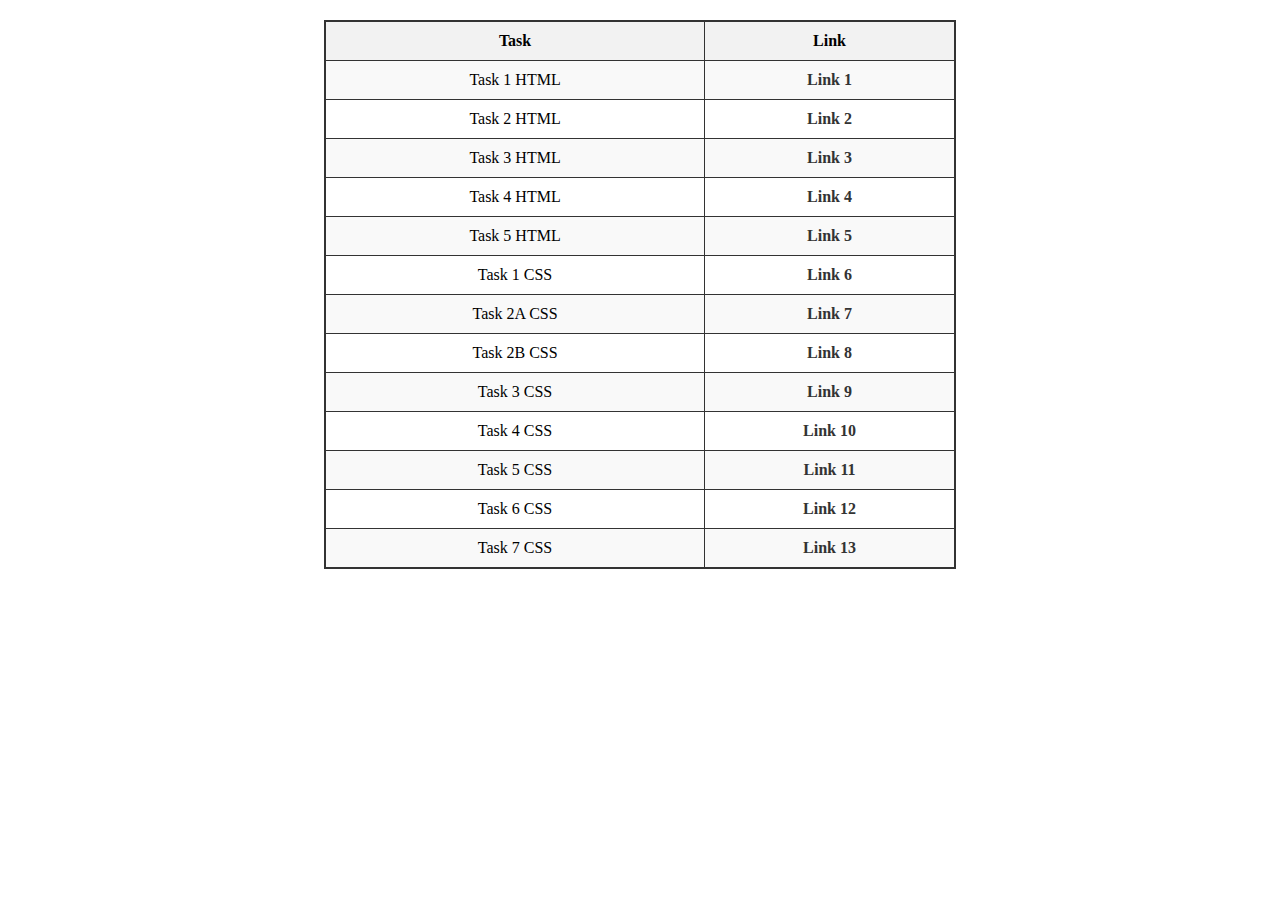
<file: index.html>
<!DOCTYPE html>
<html lang="en">
<head>
<meta charset="UTF-8">
<meta name="viewport" content="width=device-width, initial-scale=1.0">
<title>Task Index</title>
<style>
  table {
    width: 50%;
    border-collapse: collapse;
    margin: 20px auto;
    border: 2px solid #333;
    border-radius: 10px;
  }

  th, td {
    border: 1px solid #333;
    padding: 10px;
    text-align: center;
  }

  th {
    background-color: #f2f2f2;
  }

  td a {
    text-decoration: none;
    color: #333;
    font-weight: bold;
  }

  td a:hover {
    color: #8282dd; 
  }

  tr:nth-child(even) {
    background-color: #f9f9f9;
  }
</style>
</head>
<body>

<table>
  <tr>
    <th>Task</th>
    <th>Link</th>
  </tr>
  <tr>
    <td>Task 1 HTML</td>
    <td><a href="./Task1.html">Link 1</a></td>
  </tr>
  <tr>
    <td>Task 2 HTML</td>
    <td><a href="./Task2.html">Link 2</a></td>
  </tr>
  <tr>
    <td>Task 3 HTML</td>
    <td><a href="./Task3.html">Link 3</a></td>
  </tr>
  <tr>
    <td>Task 4 HTML</td>
    <td><a href="./Task4.html">Link 4</a></td>
  </tr>
  <tr>
    <td>Task 5 HTML</td>
    <td><a href="./Task5.html">Link 5</a></td>
  </tr>
  <tr>
    <td>Task 1 CSS</td>
    <td><a href="./cssTask1.html">Link 6</a></td>
  </tr>
  <tr>
    <td>Task 2A CSS</td>
    <td><a href="./cssTask2A.html">Link 7</a></td>
  </tr>
  <tr>
    <td>Task 2B CSS</td>
    <td><a href="./cssTask2B.html">Link 8</a></td>
  </tr>
  <tr>
    <td>Task 3 CSS</td>
    <td><a href="./cssTask3.html">Link 9</a></td>
  </tr>
  <tr>
    <td>Task 4 CSS</td>
    <td><a href="./cssTask4.html">Link 10</a></td>
  </tr>
  <tr>
    <td>Task 5 CSS</td>
    <td><a href="./cssTask5.html">Link 11</a></td>
  </tr>
  <tr>
    <td>Task 6 CSS</td>
    <td><a href="./cssTask6.html">Link 12</a></td>
  </tr>
  <tr>
    <td>Task 7 CSS</td>
    <td><a href="./cssTask7.html">Link 13</a></td>
  </tr>
 
</table>

</body>
</html>
</file>
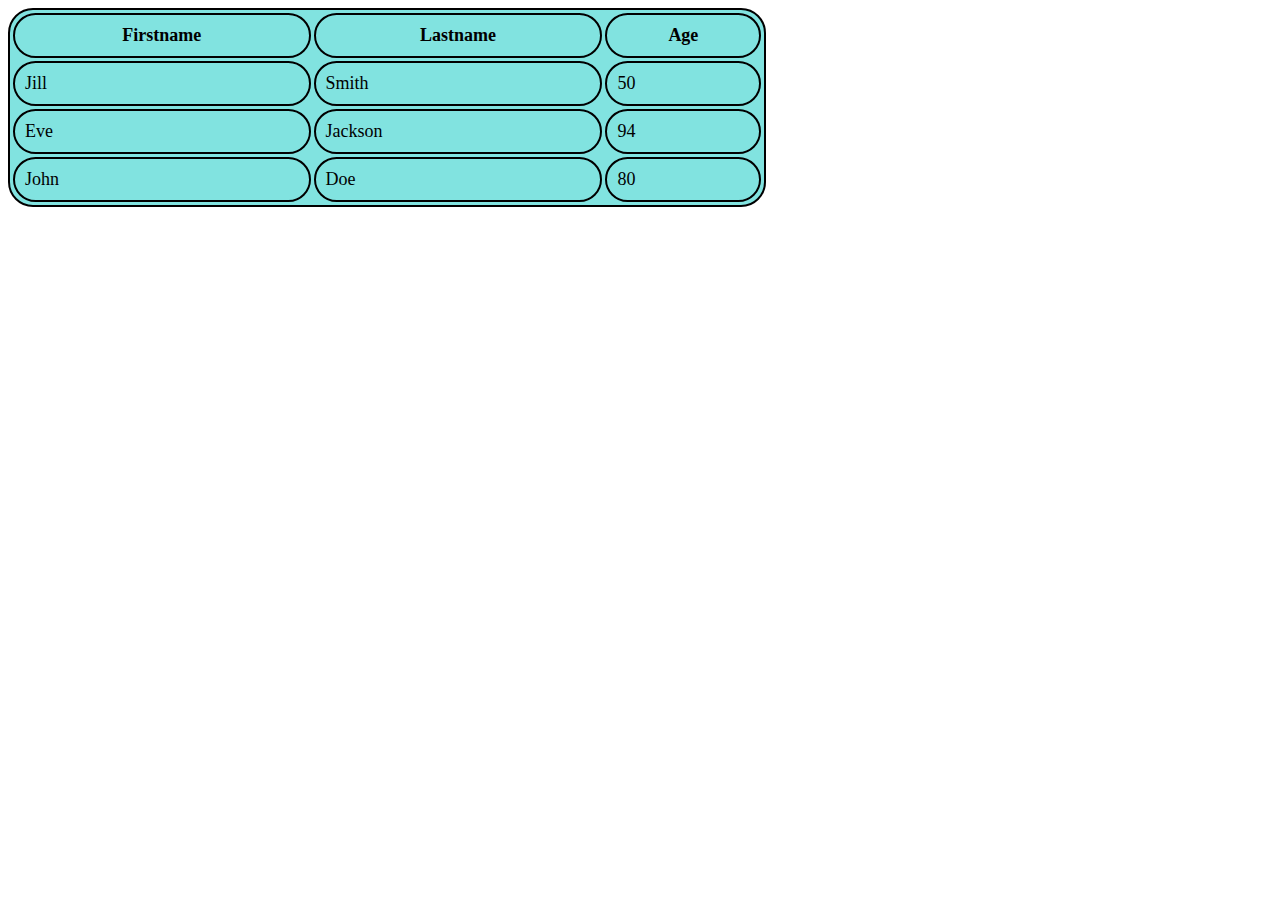
<file: cssTask1.html>
<!DOCTYPE html>
<html lang="en">
<head>
    <meta charset="UTF-8">
    <meta name="viewport" content="width=device-width, initial-scale=1.0">
    <title>Task1 HTML</title>
</head>
<font face="Times New Roman" size="4">
    <style>
        th, td, table {
          border: 2px solid black;
          border-radius: 25px;
        }
        </style>
<body>
    <table border="1" bordercolor="black" bgcolor="#81e3e0" cellspacing="3" cellpadding="10" style="width:60%">
        <tr>
            
            <th>Firstname</th>
            <th>Lastname</th>
            <th>Age</th>
        </tr>
        <tr>
            <td align="left">Jill</td>
            <td align="left">Smith</td>
            <td align="left">50</td>
        </tr>
        <tr>
            <td align="left">Eve</td>
            <td align="left">Jackson</td>
            <td align="left">94</td>
        </tr>
        <tr>
            <td align="left">John</td>
            <td align="left">Doe</td>
            <td align="left">80</td>
        </tr>
    </table>
</font>    
</body>
</html>
</file>
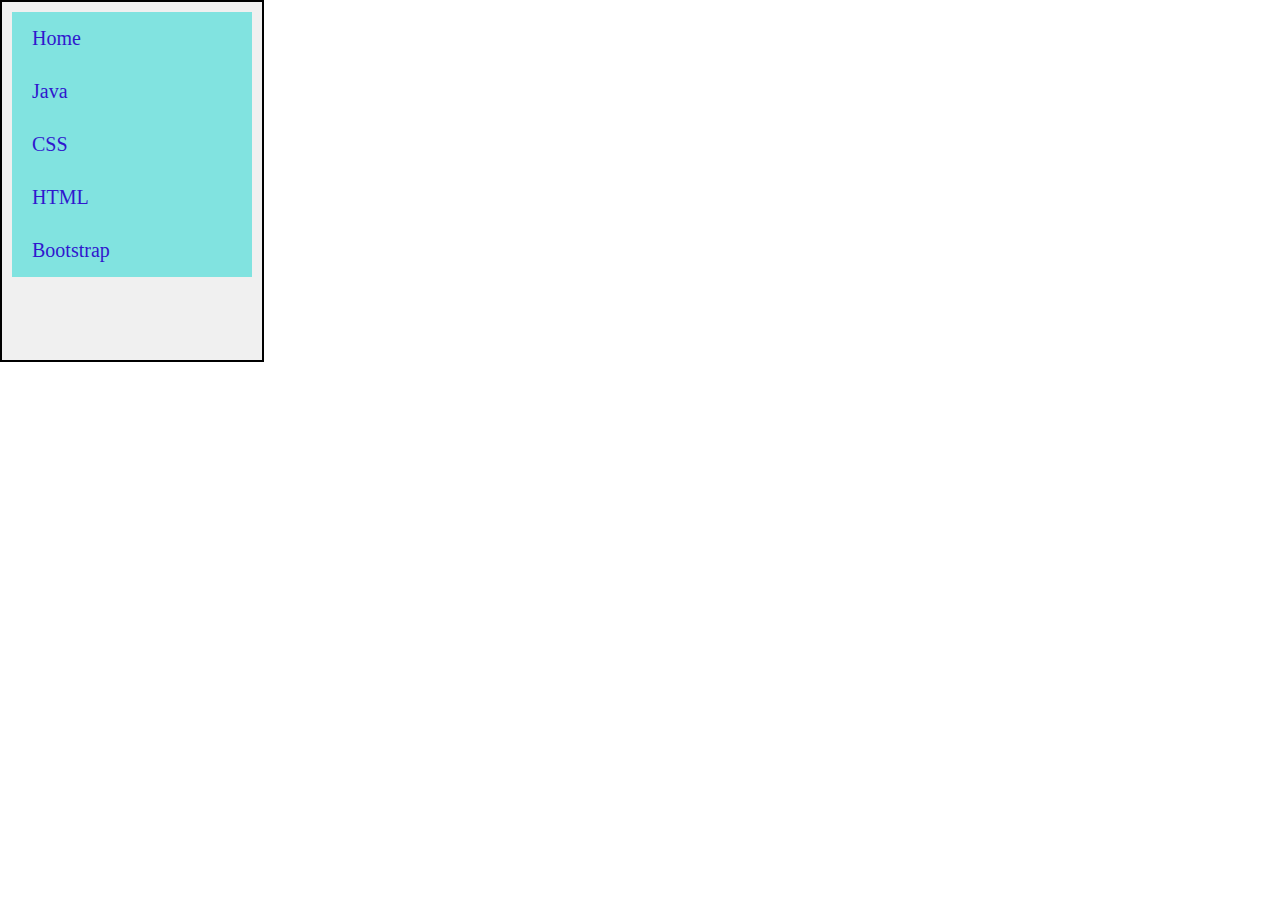
<file: cssTask2A.html>
<!DOCTYPE html>
<html lang="en">
<head>
<meta charset="UTF-8">
<meta name="viewport" content="width=device-width, initial-scale=1.0">
<title>Vertical Navigation Bars</title>
<style>
  body {
    font-family: 'Times New Roman', Times, serif;
    margin: 1;
  }

  .nav-container {
    background-color: #f0f0f0;
    padding: 10px;
    width: 240px;
    position: fixed;
    top: 0;
    left: 0;
    bottom: 0;
    height: 37.5%;
    overflow-y: auto;
    border: 2px solid #000;
  }

  .vertical-navbar {
    width: 100%;
    background-color: #81e3e0;
  }

  .vertical-navbar a {
    display: block;
    padding: 15px 20px;
    text-decoration: none;
    color: rgb(48, 23, 206);
    font-size: 20px;
  }

  .vertical-navbar a:hover {
    background-color: rgb(235, 137, 25);
    color: white;
  }

  .content {
    margin-left: 260px;
    padding: 20px;
  }
</style>
</head>
<body>
  <div class="nav-container">
    <div class="vertical-navbar" id="vertical-navbar">
      <a href="#home">Home</a>
      <a href="#about">Java</a>
      <a href="#services">CSS</a>
      <a href="#portfolio">HTML</a>
      <a href="#contact">Bootstrap</a>
    </div>
  </div>

</body>
</html>
</file>
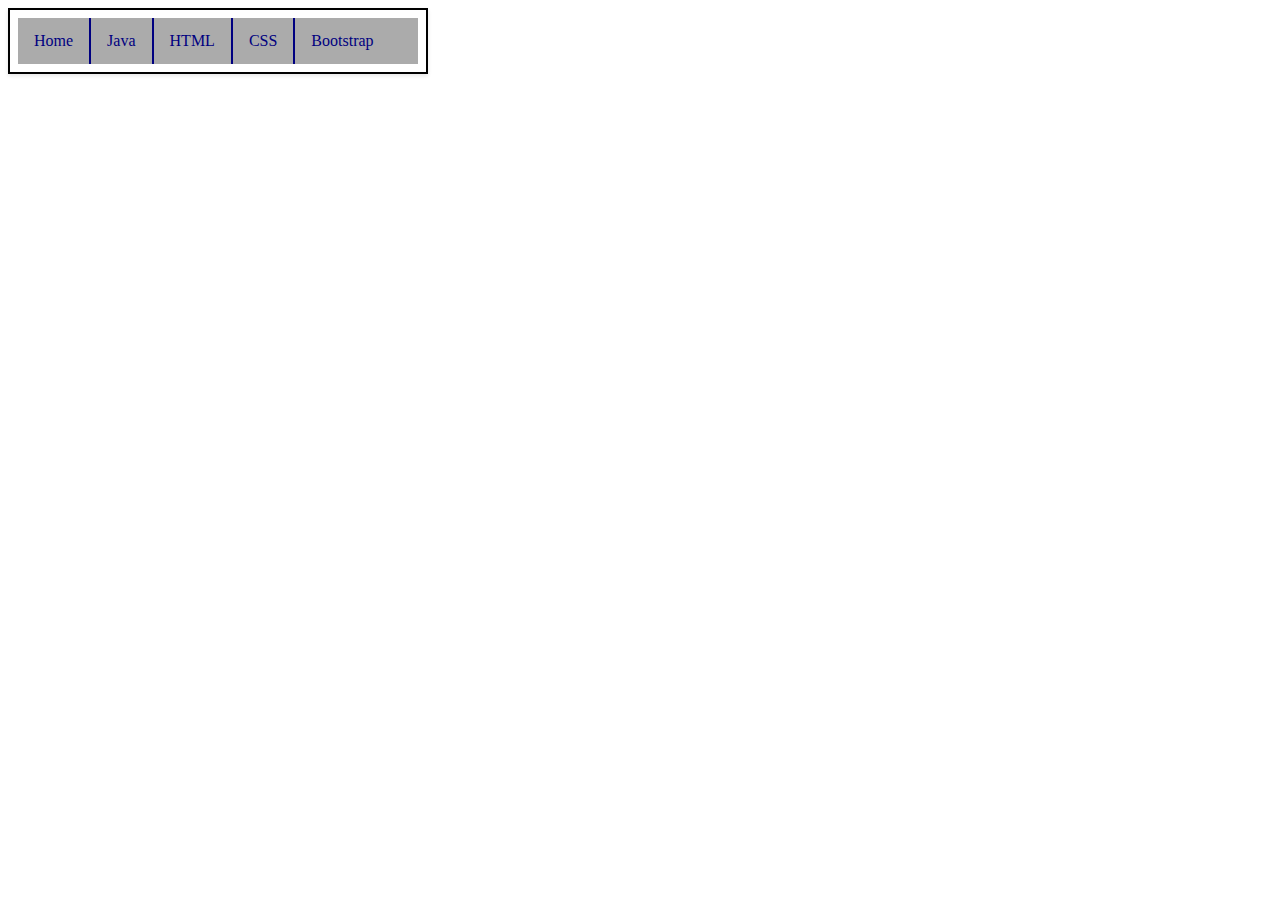
<file: cssTask2B.html>
<!DOCTYPE html>
<html lang="en">
<head>
<meta charset="UTF-8">
<meta name="viewport" content="width=device-width, initial-scale=1.0">
<title>Horizontal Navigation Bar</title>
<style>
  .navbar-container {
  background-color: #ffffff; 
  padding: 8px; 
  box-shadow: 0 2px 4px rgba(0, 0, 0, 0.1); 
  border: 2px solid #000; 
  max-width: 400px;
}


  .horizontal-navbar {
    background-color: #ababab; 
    overflow: hidden;
  }

  .horizontal-navbar a {
    float: left;
    display: block;
    color: #000080; 
    text-align: center;
    padding: 14px 16px;
    text-decoration: none;
    border-right: 2px solid #000080; 
  }

  .horizontal-navbar a:last-child {
    border-right: none; 
  }

  .horizontal-navbar a:hover {
    background-color: #5f5e5e; 
    color: #ffffff; 
  }
</style>
</head>
<body>

<div class="navbar-container">
  <div class="horizontal-navbar">
    <a href="#home">Home</a>
    <a href="#java">Java</a>
    <a href="#html">HTML</a>
    <a href="#css">CSS</a>
    <a href="#bootstrap">Bootstrap</a>
  </div>
</div>

</body>
</html>
</file>
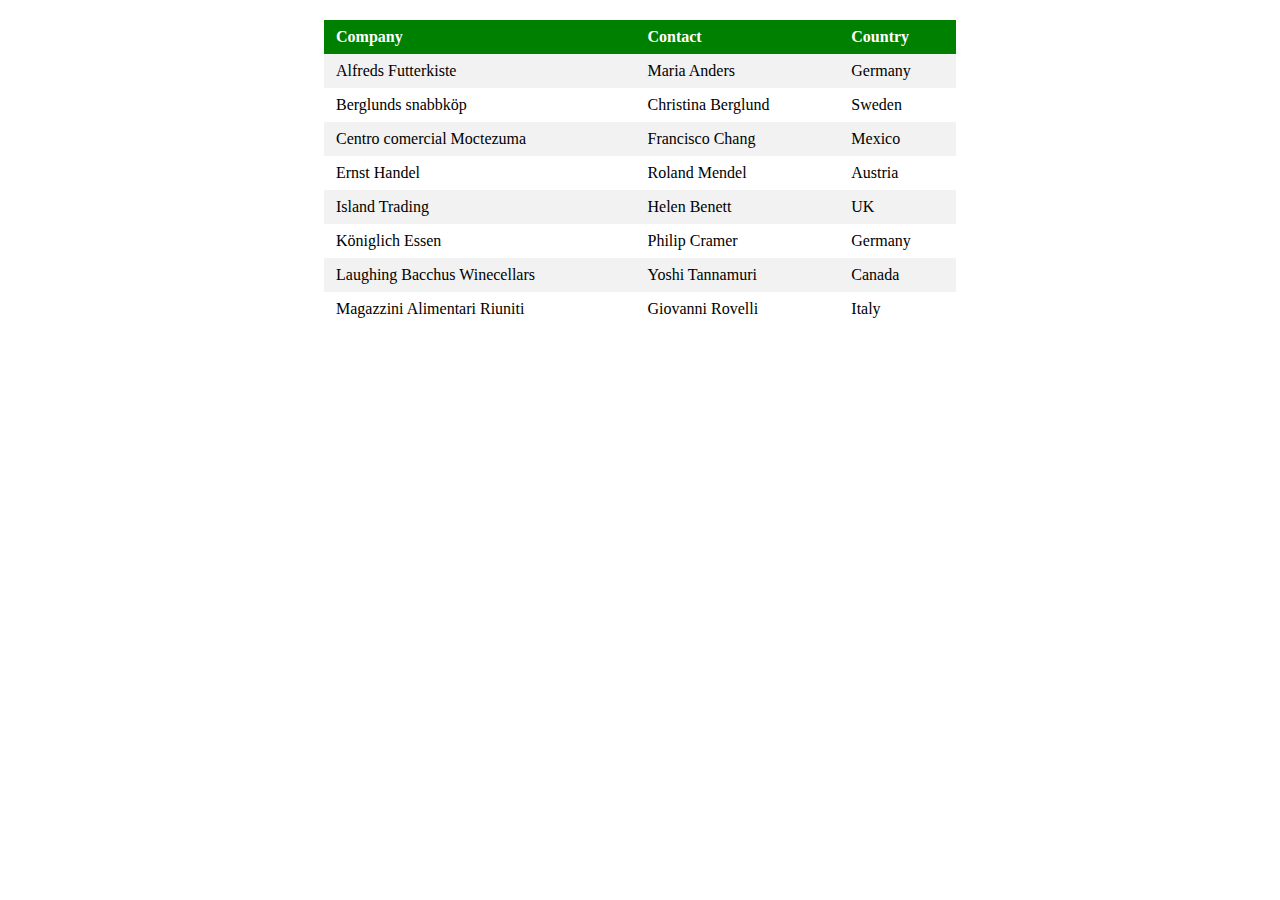
<file: cssTask3.html>
<!DOCTYPE html>
<html lang="en">
<head>
<meta charset="UTF-8">
<meta name="viewport" content="width=device-width, initial-scale=1.0">
<title>Information Table</title>
<style>
  table {
    border-collapse: collapse;
    width: 50%;
    margin: 20px auto;
  }

  th, td {
    padding: 8px 12px;
    text-align: left;
  }

  th {
    background-color: green;
    color: white;
  }

  tr:nth-child(even) {
    background-color: #f2f2f2;
  }
</style>
</head>
<body>
  <table>
    <tr>
      <th>Company</th>
      <th>Contact</th>
      <th>Country</th>
    </tr>
    <tr>
      <td>Alfreds Futterkiste</td>
      <td>Maria Anders</td>
      <td>Germany</td>
    </tr>
    <tr>
      <td>Berglunds snabbköp</td>
      <td>Christina Berglund</td>
      <td>Sweden</td>
    </tr>
    <tr>
      <td>Centro comercial Moctezuma</td>
      <td>Francisco Chang</td>
      <td>Mexico</td>
    </tr>
    <tr>
      <td>Ernst Handel</td>
      <td>Roland Mendel</td>
      <td>Austria</td>
    </tr>
    <tr>
        <td>Island Trading</td>
        <td>Helen Benett</td>
        <td>UK</td>
      </tr>
      <tr>
        <td>Königlich Essen</td>
        <td>Philip Cramer</td>
        <td>Germany</td>
      </tr>
      <tr>
        <td>Laughing Bacchus Winecellars</td>
        <td>Yoshi Tannamuri</td>
        <td>Canada</td>
      </tr>
      <tr>
        <td>Magazzini Alimentari Riuniti</td>
        <td>Giovanni Rovelli</td>
        <td>Italy</td>
      </tr>
  </table>
</body>
</html>
</file>
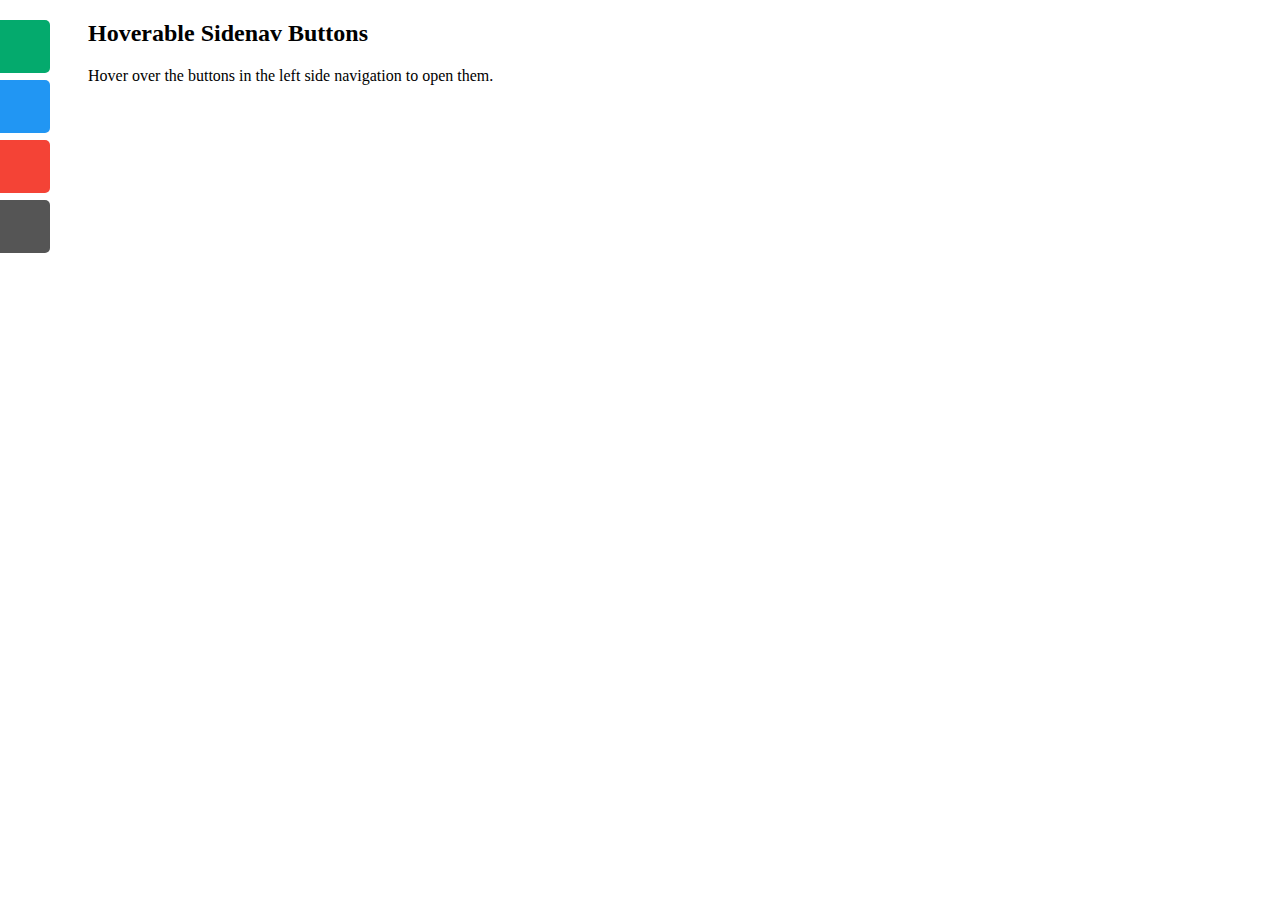
<file: cssTask4.html>
<!DOCTYPE html>
<html>
<head>
<meta name="viewport" content="width=device-width, initial-scale=1">
<style>
#mySidenav a {
  position: absolute;
  left: -80px;
  transition: 0.3s;
  padding: 15px;
  width: 100px;
  text-decoration: none;
  font-size: 20px;
  color: white;
  border-radius: 0 5px 5px 0;
}

#mySidenav a:hover {
  left: 0;
}

#java {
  top: 20px;
  background-color: #04AA6D;
}

#css {
  top: 80px;
  background-color: #2196F3;
}

#html {
  top: 140px;
  background-color: #f44336;
}

#bootstrap {
  top: 200px;
  background-color: #555
}
</style>
</head>
<body>

<div id="mySidenav" class="sidenav">
  <a href="#" id="java">Java</a>
  <a href="#" id="css">CSS</a>
  <a href="#" id="html">HTML</a>
  <a href="#" id="bootstrap">BS</a>
</div>

<div style="margin-left:80px;">
  <h2>Hoverable Sidenav Buttons</h2>
  <p>Hover over the buttons in the left side navigation to open them.</p>
</div>
   
</body>
</html>
</file>
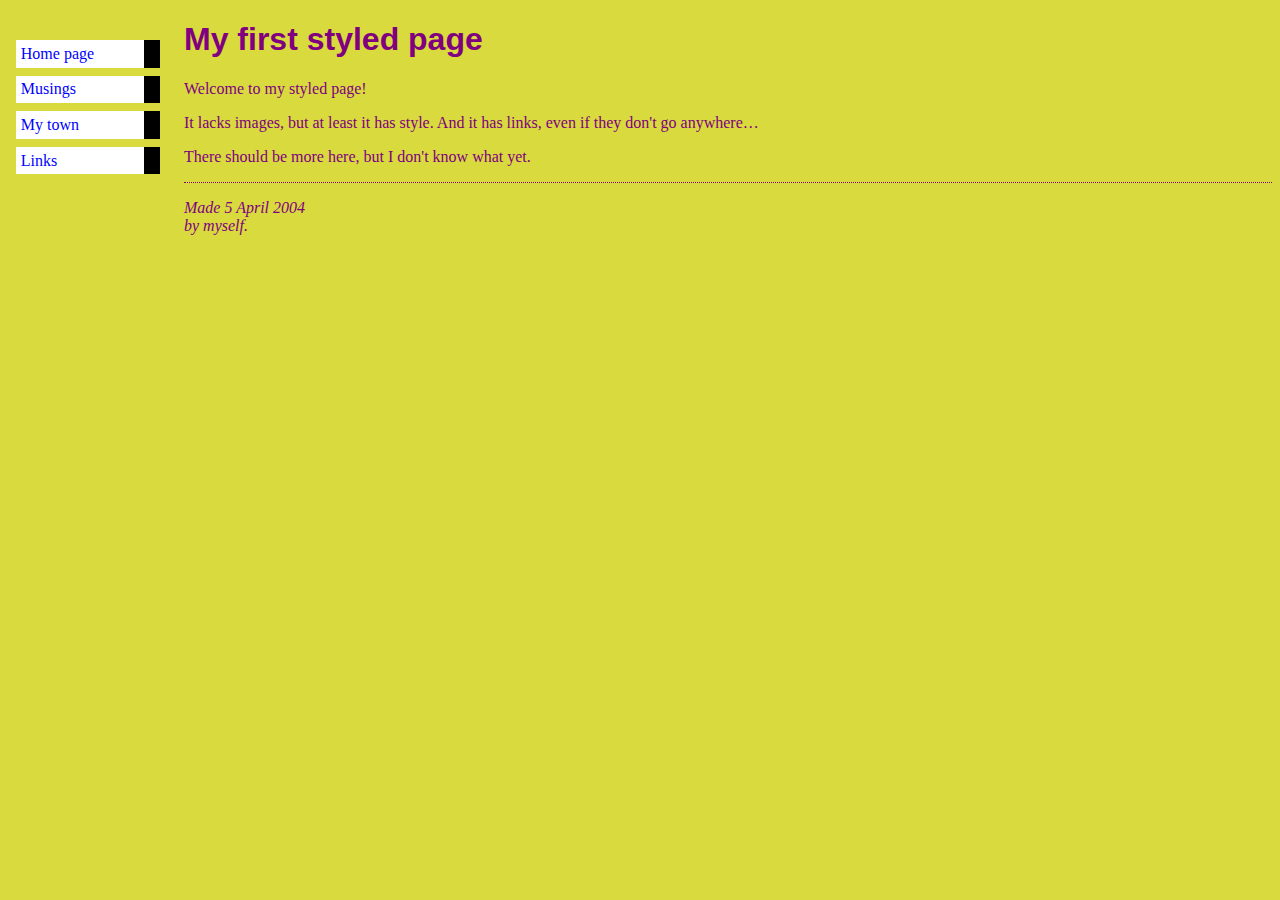
<file: cssTask5.html>
<!DOCTYPE html>
<html>
<head>
  <title>My first styled page</title>
  <style type="text/css">
    body {
        padding-left: 11em;
        font-family: Georgia, "Times New Roman",
          Times, serif;
      color: purple;
      background-color: #d8da3d }
      ul.navbar {
        list-style-type: none;
    padding: 0;
    margin: 0;
    position: absolute;
    top: 2em;
    left: 1em;
    width: 9em }

      h1 {
    font-family: Helvetica, Geneva, Arial,
          SunSans-Regular, sans-serif }
          ul.navbar li {
    background: white;
    margin: 0.5em 0;
    padding: 0.3em;
    border-right: 1em solid black }
  ul.navbar a {
    text-decoration: none }
  a:link {
    color: blue }
  a:visited {
    color: purple }
    address {
    margin-top: 1em;
    padding-top: 1em;
    border-top: thin dotted }
    </style>
  <link rel="stylesheet" href="style5.css">
</head>

<body>

<ul class="navbar">
  <li><a href="index.html">Home page</a>
  <li><a href="musings.html">Musings</a>
  <li><a href="town.html">My town</a>
  <li><a href="links.html">Links</a>
</ul>

<!-- Main content -->
<h1>My first styled page</h1>

<p>Welcome to my styled page!

<p>It lacks images, but at least it has style.
And it has links, even if they don't go
anywhere&hellip;

<p>There should be more here, but I don't know
what yet.
<address>Made 5 April 2004<br>
  by myself.</address>

</body>
</html>
</file>
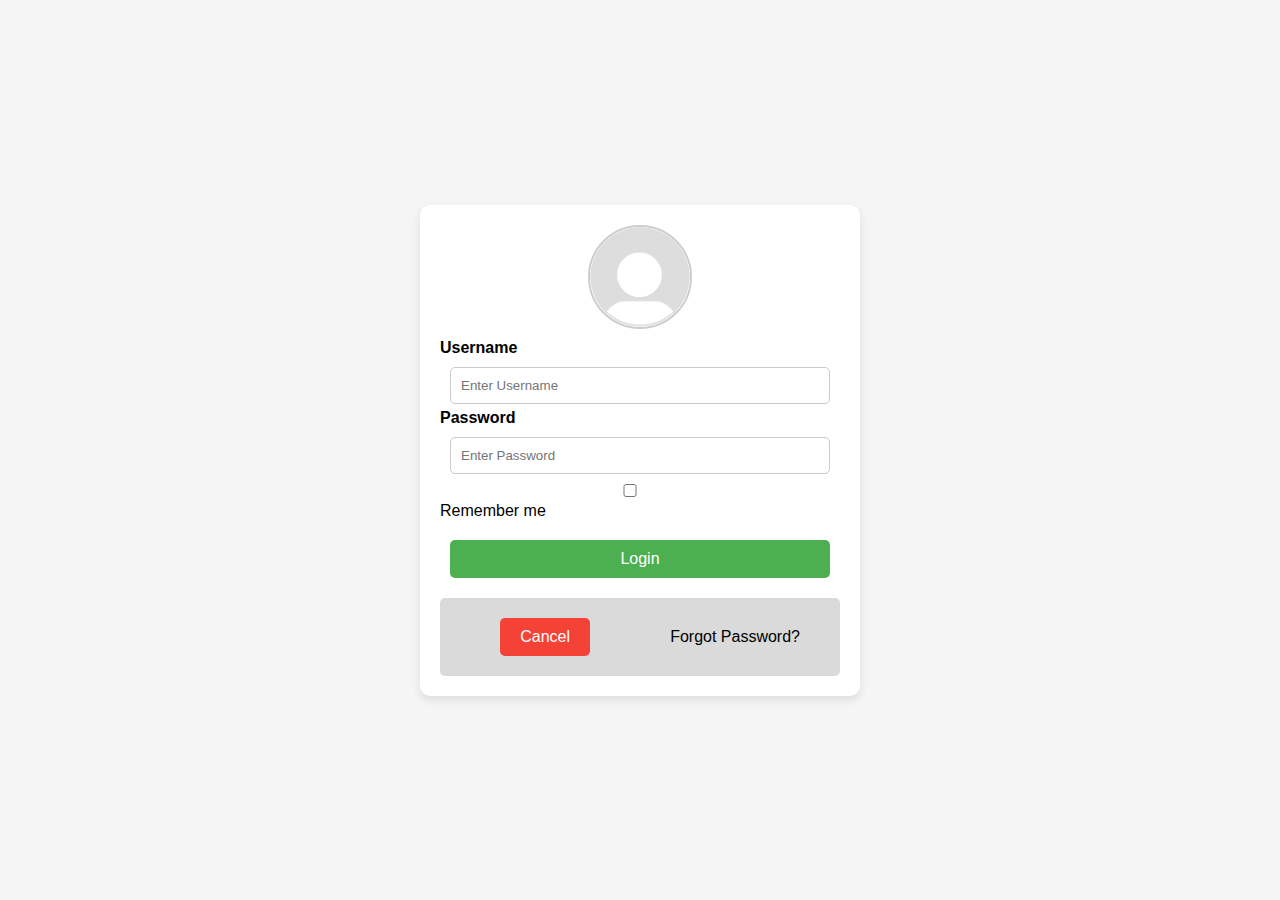
<file: cssTask6.html>
<!DOCTYPE html>
<html lang="en">
<head>
<meta charset="UTF-8">
<meta name="viewport" content="width=device-width, initial-scale=1.0">
<title>Login Interface</title>
<style>
  body {
    font-family: Arial, sans-serif;
    display: flex;
    justify-content: center;
    align-items: center;
    height: 100vh;
    margin: 0;
    background-color: #f5f5f5;
  }

  .login-container {
    background-color: white;
    padding: 20px;
    border-radius: 10px;
    box-shadow: 0 4px 8px rgba(0,0,0,0.1);
    text-align: center;
    max-width: 400px;
    width: 100%;
  }

  .login-container .user-image {
    display: flex;
    justify-content: center;
    margin-bottom: 10px;
  }

  .login-container .user-image img {
    width: 100px;
    height: 100px;
    object-fit: cover;
    border-radius: 50%;
    border: 2px solid #ccc;
  }

  .login-container input {
    width: calc(100% - 20px);
    padding: 10px;
    margin: 5px 0;
    border: 1px solid #ccc;
    border-radius: 5px;
    box-sizing: border-box;
  }

  .login-container .input-label {
    text-align: left;
    font-weight: bold;
    margin-bottom: 5px;
    display: block;
    text-align: left;
  }

  .login-container button,
  .login-container a {
    display: inline-block;
    padding: 10px 20px;
    margin: 10px;
    border: none;
    border-radius: 5px;
    cursor: pointer;
    text-decoration: none;
    font-size: 16px;
  }

  .login-container button.wide {
    width: calc(100% - 20px);
  }

  .login-container button {
    background-color: #4CAF50;
    color: white;
  }

  .login-container button.cancel {
    background-color: #f44336;
  }

  .login-container .checkbox-container {
    text-align: left;
    margin-bottom: 10px;
  }

  .login-container a.forgot-password {
    float: right;
    color: black;
  }

  .last-line {
    background-color: #dadada; 
    padding: 10px;
    border-radius: 5px;
    margin-top: 10px;
  }

  .last-line button.cancel {
    color: white; 
  }
</style>
</head>
<body>
  <div class="login-container">
    <div class="user-image">
      <img src="[data-uri]" alt="User Image">
    </div>
    <form action="#">
      <label class="input-label" for="username">Username</label>
      <input type="text" id="username" placeholder="Enter Username" required><br>
      <label class="input-label" for="password">Password</label>
      <input type="password" id="password" placeholder="Enter Password" required><br>
      <div class="checkbox-container">
        <input type="checkbox" id="remember">
        <label for="remember">Remember me</label>
        
      </div>
      <button type="submit" class="wide">Login</button>
      <div class="last-line">
        <button type="button" class="cancel">Cancel</button>
        <a href="#" class="forgot-password">Forgot Password?</a>
      </div>
    </form>
  </div>
</body>
</html>
</file>
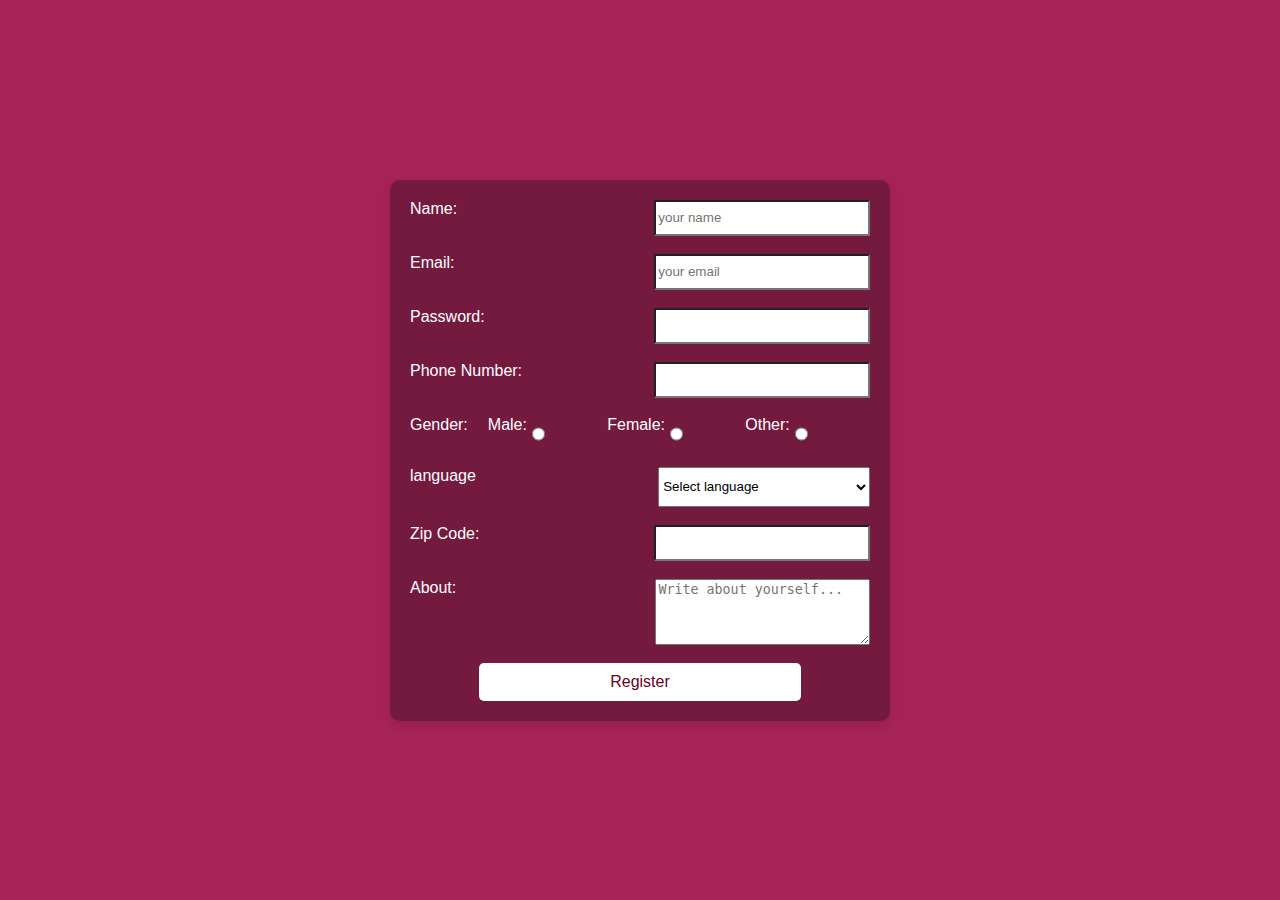
<file: cssTask7.html>
<!DOCTYPE html>
<html lang="en">
<head>
<meta charset="UTF-8">
<meta name="viewport" content="width=device-width, initial-scale=1.0">
<title>Registration Form</title>
<style>
  body {
    font-family: Arial, sans-serif;
    background-color: #a52355; 
    text-align: left;
    display: flex;
    justify-content: center;
    align-items: center;
    height: 100vh;
    margin: 0;
  }

  .registration-container {
    background-color: #731a3e; 
    padding: 20px;
    border-radius: 10px;
    box-shadow: 0 4px 8px rgba(0,0,0,0.1);
    text-align:left;
    max-width: 500px;
    width: 100%;
    box-sizing: border-box;
    color: white;
    margin: auto;
  }

  .registration-container select {
    height: 40px;
  }

  .registration-container .input-group {
    display: flex;
    justify-content: space-between;
  }

  .registration-container .input-group label,
  .registration-container .input-group input {
    width: 100%;
  }

  .registration-container .input-group input {
    background-color: white;
    color: #333;
    height: 30px; 
  }

  .registration-container .radio-group label {
    display: inline-block;
    margin-right: 20px;
  }
  .registration-container .radio-group input[type="radio"] {
    display: inline-block;
    width: auto;
  }
  .registration-container button {
    display: block;
    width: 70%;
    padding: 10px;
    border: none;
    border-radius: 5px;
    cursor: pointer;
    background-color: #ffffff; 
    color: #660129;
    font-size: 16px;
    margin: auto
  }
</style>
</head>
<body>
  <div class="registration-container">
    <form action="#">
      <div class="input-group">
        <label for="name">Name:</label>
        <input type="text" id="name" placeholder="your name" required style="width: 85%">
      </div>
      <br>
      <div class="input-group">
        <label for="email">Email:</label>
        <input type="email" id="email" placeholder="your email" required style="width: 85%">
      </div>
      <br>
      <div class="input-group">
        <label for="password">Password:</label>
        <input type="password" id="password" required style="width: 85%">
      </div>
      <br>
      <div class="input-group">
        <label for="phone">Phone Number:</label>
        <input type="tel" id="phone" required style="width: 85%">
      </div>
      <br>
      <div class="input-group radio-group">
        <label>Gender:</label>
        Male:<input type="radio" name="gender" value="male" id="male"><label for="male"> </label>
        Female:<input type="radio" name="gender" value="female" id="female"><label for="female"></label>
        Other:<input type="radio" name="gender" value="other" id="other"><label for="other"> </label>
      </div>
      <br>
      <div class="input-group">
        <label for="language">language</label>
        <select id="language" required style="width: 85%">
            <option value="" disabled selected hidden>Select language</option>
          <option value="english">English</option>
          <option value="spanish">Spanish</option>
          <option value="french">French</option>
        </select>
      </div>
      <br>
      <div class="input-group">
        <label for="zipcode">Zip Code:</label>
        <input type="text" id="zipcode" required style="width: 85%">
      </div>
      <br>
      <div class="input-group">
        <label for="about">About:</label>
        <textarea id="about" name="about" rows="4" placeholder="Write about yourself..." required style="width: 85%"></textarea>
      </div>
      <br>
      <button type="submit">Register</button>
    </form>
  </div>
</body>
</html>
</file>
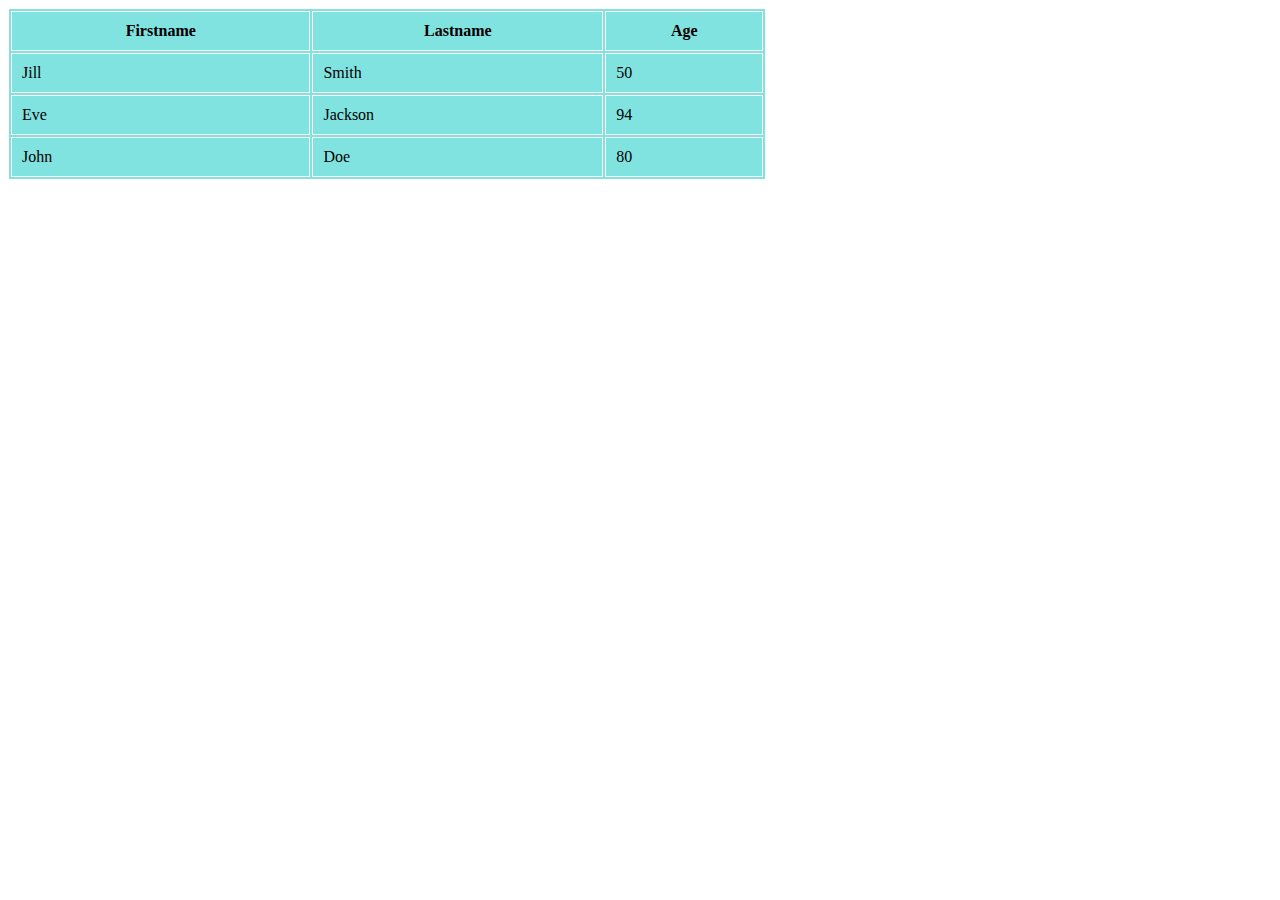
<file: Task1.html>
<!DOCTYPE html>
<html lang="en">
<head>
    <meta charset="UTF-8">
    <meta name="viewport" content="width=device-width, initial-scale=1.0">
    <title>Task1 HTML</title>
</head>
<font face="Times New Roman">
<body>
    <table border="1" bordercolor="white" bgcolor="#81e3e0" cellspacing="2" cellpadding="10" style="width:60%">
        <tr>
            
            <th>Firstname</th>
            <th>Lastname</th>
            <th>Age</th>
        </tr>
        <tr>
            <td align="left">Jill</td>
            <td align="left">Smith</td>
            <td align="left">50</td>
        </tr>
        <tr>
            <td align="left">Eve</td>
            <td align="left">Jackson</td>
            <td align="left">94</td>
        </tr>
        <tr>
            <td align="left">John</td>
            <td align="left">Doe</td>
            <td align="left">80</td>
        </tr>
    </table>
</font>    
</body>
</html>
</file>
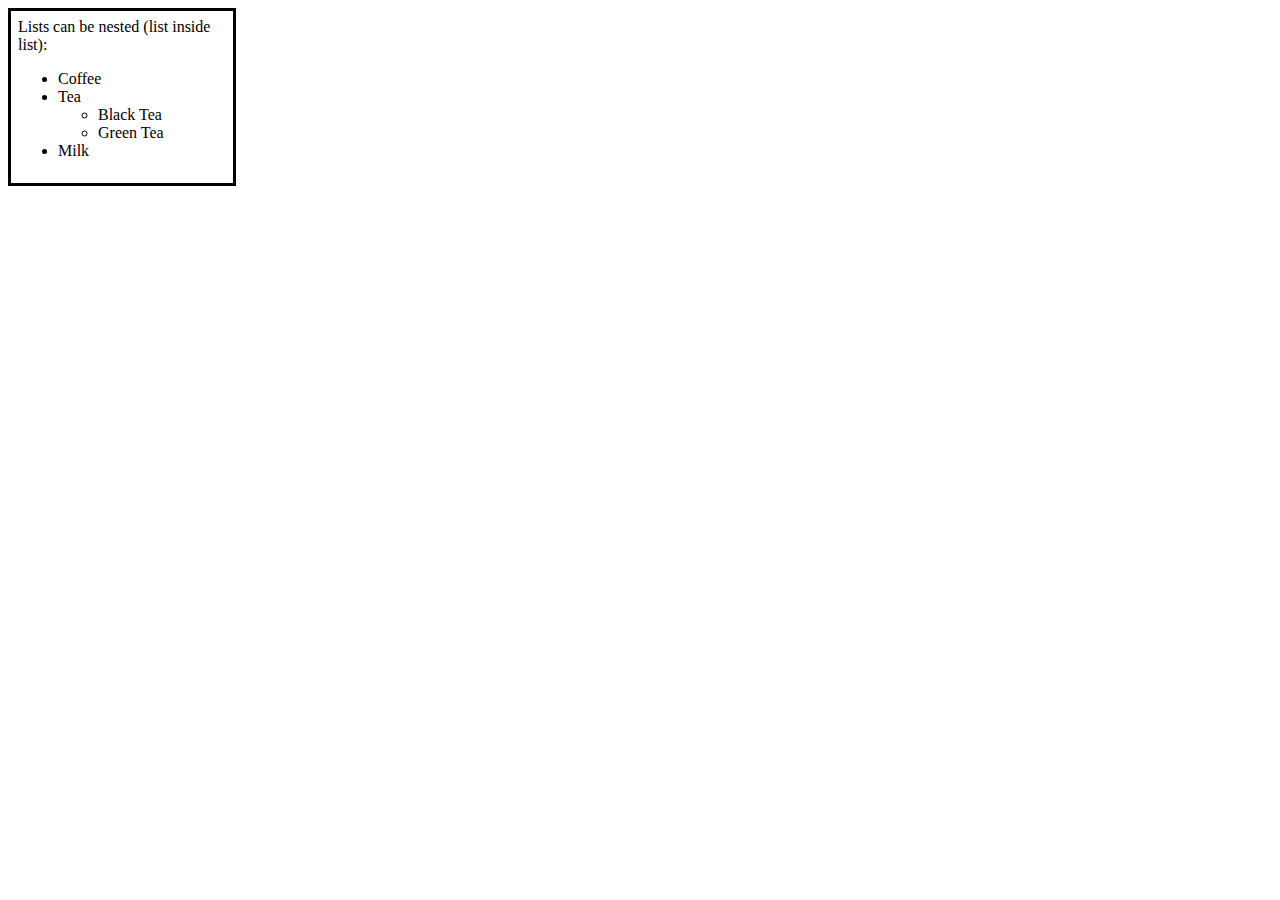
<file: Task2.html>
<!DOCTYPE html>
<html lang="en">
<head>
    <meta charset="UTF-8">
    <meta name="viewport" content="width=device-width, initial-scale=1.0">
    <title>Task2 HTML</title>
</head>
<font face="Times New Roman">
    <body>
        <table bordercolor="black" bgcolor="white" cellspacing="2" cellpadding="5" style="width:18%">
                
                <td align="left">Lists can be nested (list inside list):
                <ul type="disc">
                        <li>Coffee</li>
                        <li>Tea</li>
                        <ul type="circle">
                            <li>Black Tea</li>
                            <li>Green Tea</li>
                          </ul>
                        <li>Milk</li>
                    </ul>
                </td>
            
        </table>
    </font>    
    </body>
    </html>
</file>
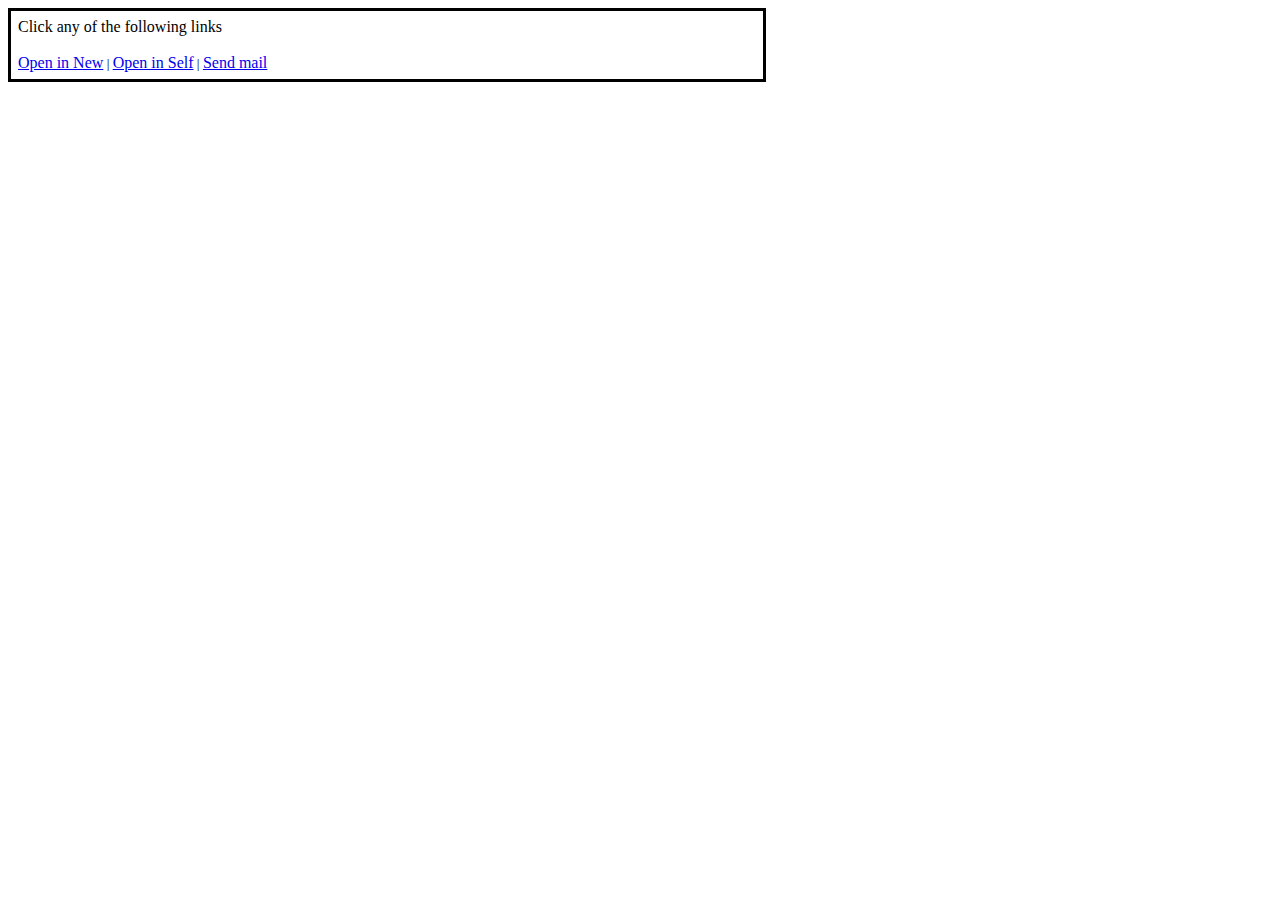
<file: Task3.html>
<!DOCTYPE html>
<html lang="en">
<head>
    <meta charset="UTF-8">
    <meta name="viewport" content="width=device-width, initial-scale=1.0">
    <title>Task3 HTML</title>
</head>
<font face="Times New Roman">
    <body>
        <table bordercolor="black" bgcolor="white" cellspacing="2" cellpadding="5" style="width:60%">
                
                <td align="left">Click any of the following links
                <br>
                <br>
                
    <a href="https://www.ethnus.com" target="_blank">Open in New</a><small>   |  </small><h4 style="display:inline"></h4>
    
    <a href="https://www.myntra.com" target="_self">Open in Self</a><small>   |  </small><h4 style="display:inline"></h4>
    
    <a href="https://mail.google.com/mail" target="_self">Send mail</a>
                </td>
            
        </table>
    
</font>
</body>
</html>
</file>
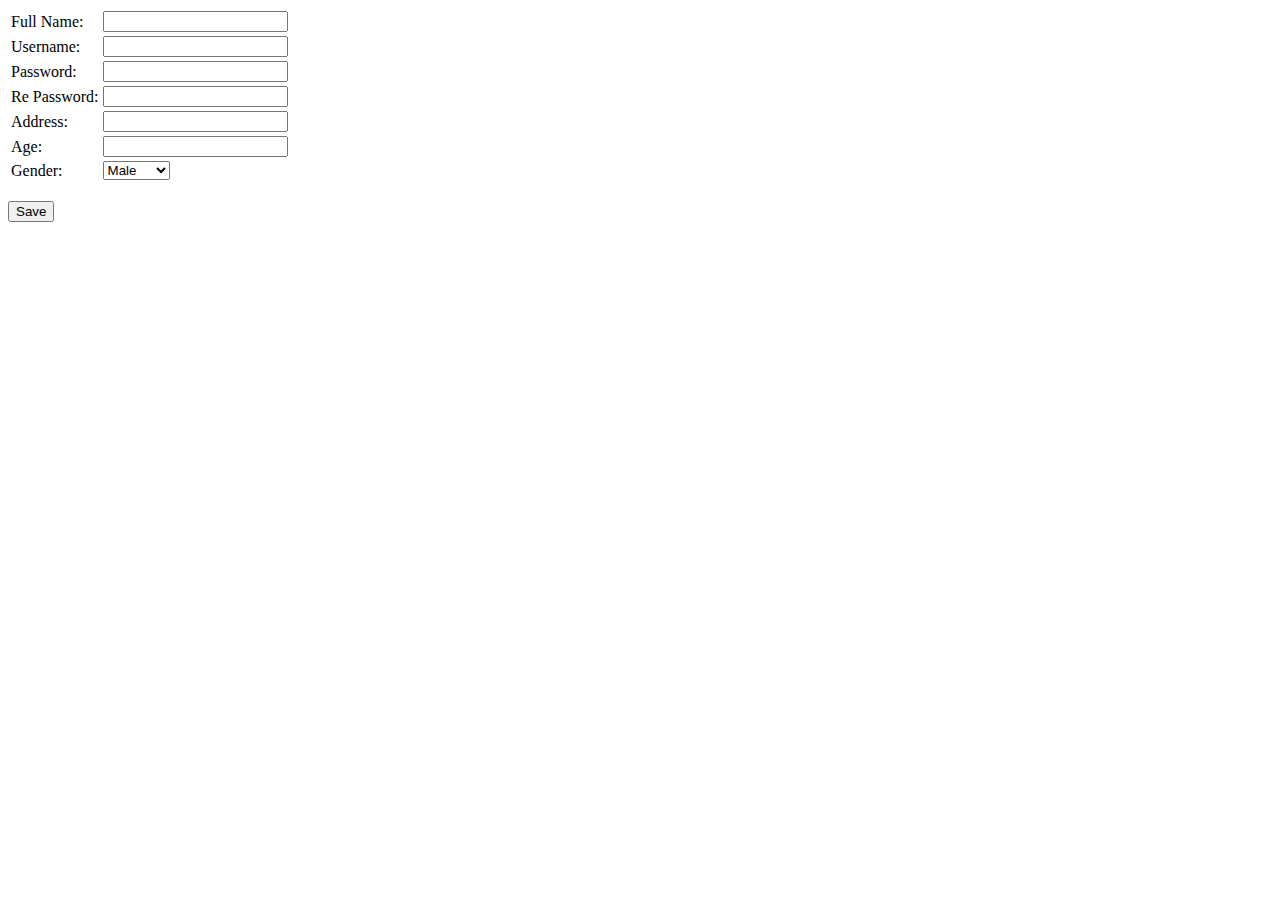
<file: Task4.html>
<!DOCTYPE html>
<html lang="en">
<head>
    <meta charset="UTF-8">
    <meta name="viewport" content="width=device-width, initial-scale=1.0">
    <title>Task4 HTML</title>
</head>
<body>
    <table>
            <tr>
                <td><label for="full-name">Full Name:</label></td>
                <td><input type="text" id="full-name" name="full-name" required></td>
            </tr>
            <tr>
                <td><label for="username">Username:</label></td>
                <td><input type="text" id="username" name="username" required></td>
            </tr>
            <tr>
                <td><label for="password">Password:</label></td>
                <td><input type="password" id="password" name="password" required></td>
            </tr>
            <tr>
                <td><label for="re-password">Re Password:</label></td>
                <td><input type="password" id="re-password" name="re-password" required></td>
            </tr>
            <tr>
                <td><label for="address">Address:</label></td>
                <td><input type="text" id="address" name="address" required></td>
            </tr>
            <tr>
                <td><label for="age">Age:</label></td>
                <td><input type="number" id="age" name="age" required></td>
            </tr>
            <tr>
            <td><label for="gender">Gender:</label></td>
                <td>
                    <select id="gender" name="gender" required>
                        <option value="male">Male</option>
                        <option value="female">Female</option>
                        <option value="other">Other</option>
                    </select>
                </td>
              </tr>
        </table>
        <br>
        <input type="submit" value="Save">
    
</body>
</html>
</file>
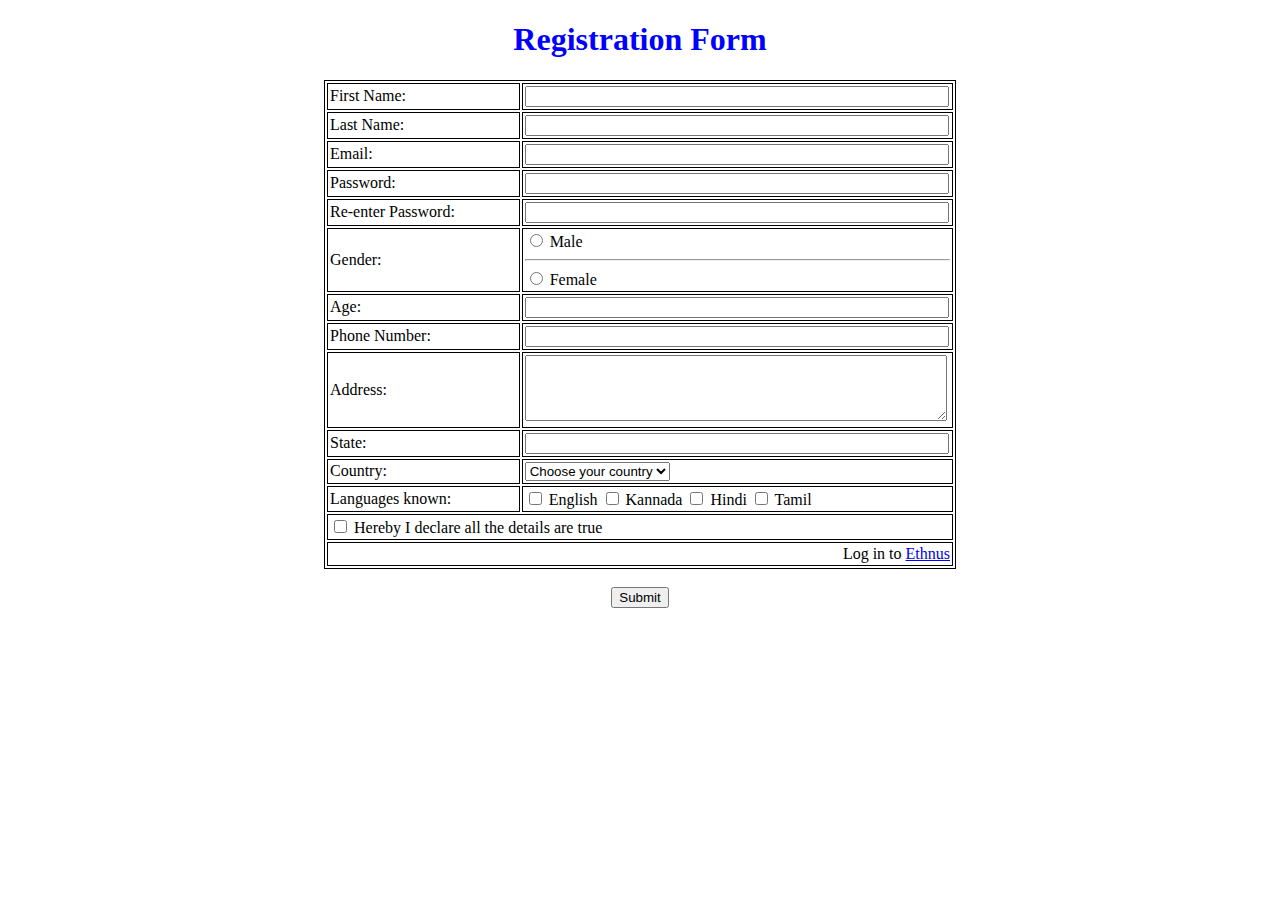
<file: Task5.html>
<!DOCTYPE html>
<html lang="en">
<head>
    <meta charset="UTF-8">
    <meta name="viewport" content="width=device-width, initial-scale=1.0">
    <title>Task5 HTML</title>
</head>
<body>
    <h1 style="color:blue"><center>Registration Form</center></h1>
    
    <table border="1" bordercolor="black" bgcolor="white" cellspacing="2" cellpadding="2" style="width:50%; margin-left:auto; margin-right:auto;">
    <tr>
        <td><label for="first-name">First Name:</label></td>
        <td><input type="text" id="first-name" name="first-name" required style="width: 98%"></td>
    </tr>
    <tr>
        <td><label for="last-name">Last Name:</label></td>
        <td><input type="text" id="last-name" name="last-name" required style="width: 98%"></td>
    </tr>
    <tr>
        <td><label for="email">Email:</label></td>
        <td><input type="text" id="email" name="email" required style="width: 98%"></td>
    </tr>
    <tr>
        <td><label for="password">Password:</label></td>
        <td><input type="password" id="password" name="password" required style="width: 98%"></td>
    </tr>
    <tr>
        <td><label for="re-password">Re-enter Password:</label></td>
        <td><input type="password" id="re-password" name="re-password" required style="width: 98%"></td>
    </tr>
    <tr>
        <td><label>Gender:</label></td>
        <td>
            <input type="radio" id="male" name="gender" value="male" required>
            <label for="male">Male</label>
            <hr>
            <input type="radio" id="female" name="gender" value="female" required>
            <label for="female">Female</label>
        </td>
    </tr>
    <tr>
        <td><label for="age">Age:</label></td>
        <td><input type="number" id="age" name="age" required style="width: 98%"></td>
    </tr>
    <tr>
        <td><label for="phone">Phone Number:</label></td>
        <td><input type="number" id="phone" name="phone" required style="width: 98%"></td>
    </tr>
    <tr>
        <td><label for="address">Address:</label></td>
        <td><textarea id="address" name="address" rows="4" required style="width: 98%"></textarea></td>
    </tr>
    <tr>
        <td><label for="state">State:</label></td>
        <td><input type="text" id="state" name="state" required style="width: 98%"></td>
    </tr>
    <tr>
        <td><label for="country">Country:</label></td>
        <td>
            <select id="country" name="country" required>
                <option value="" disabled selected hidden>Choose your country</option>
                <option value="India">India</option>
                <option value="USA">USA</option>
                <option value="UAE">UAE</option>
            </select>
        </td>
    </tr>
    <form action="#" method="post">
        <tr>
            <td><label for="languages">Languages known:</label></td>
            
            <td><input type="checkbox" id="english" name="languages[]" value="English">
            <label for="english">English</label>
            <input type="checkbox" id="Kannada" name="languages[]" value="Kannada">
            <label for="Kannada">Kannada</label>
            <input type="checkbox" id="Hindi" name="languages[]" value="Hindi">
            <label for="Hindi">Hindi</label>
            <input type="checkbox" id="Tamil" name="languages[]" value="Tamil">
            <label for="Tamil">Tamil</label>
        </tr>
        <tr>
            <td colspan="5"><input type="checkbox" id="agree" name="agree" required>
          <label for="agree">Hereby I declare all the details are true</td>

        </label></tr>
    </tr>
    </form>
    <tr>
        <td style="text-align: right" colspan="2">Log in to
            <a href="https://www.ethnus.com">Ethnus</a>
        </td>
    </tr>
</table>
<br>
<center>
<input type="submit" value="Submit" ></center>
</body>
</html>
</file>
<file: style5.css>
<body>{
    border-radius: 10px;
    ody {
        padding-left: 11em;
        font-family: Georgia, "Times New Roman",
              Times, serif;
        color: purple;
        background-color: #d8da3d }
      ul.navbar {
        list-style-type: none;
        padding: 0;
        margin: 0;
        position: absolute;
        top: 2em;
        left: 1em;
        width: 9em }
      h1 {
        font-family: Helvetica, Geneva, Arial,
              SunSans-Regular, sans-serif }
      ul.navbar li {
        background: white;
        margin: 0.5em 0;
        padding: 0.3em;
        border-right: 1em solid black }
      ul.navbar a {
        text-decoration: none }
      a:link {
        color: blue }
      a:visited {
        color: purple }
      address {
        margin-top: 1em;
        padding-top: 1em;
        border-top: thin dotted }
</file>
